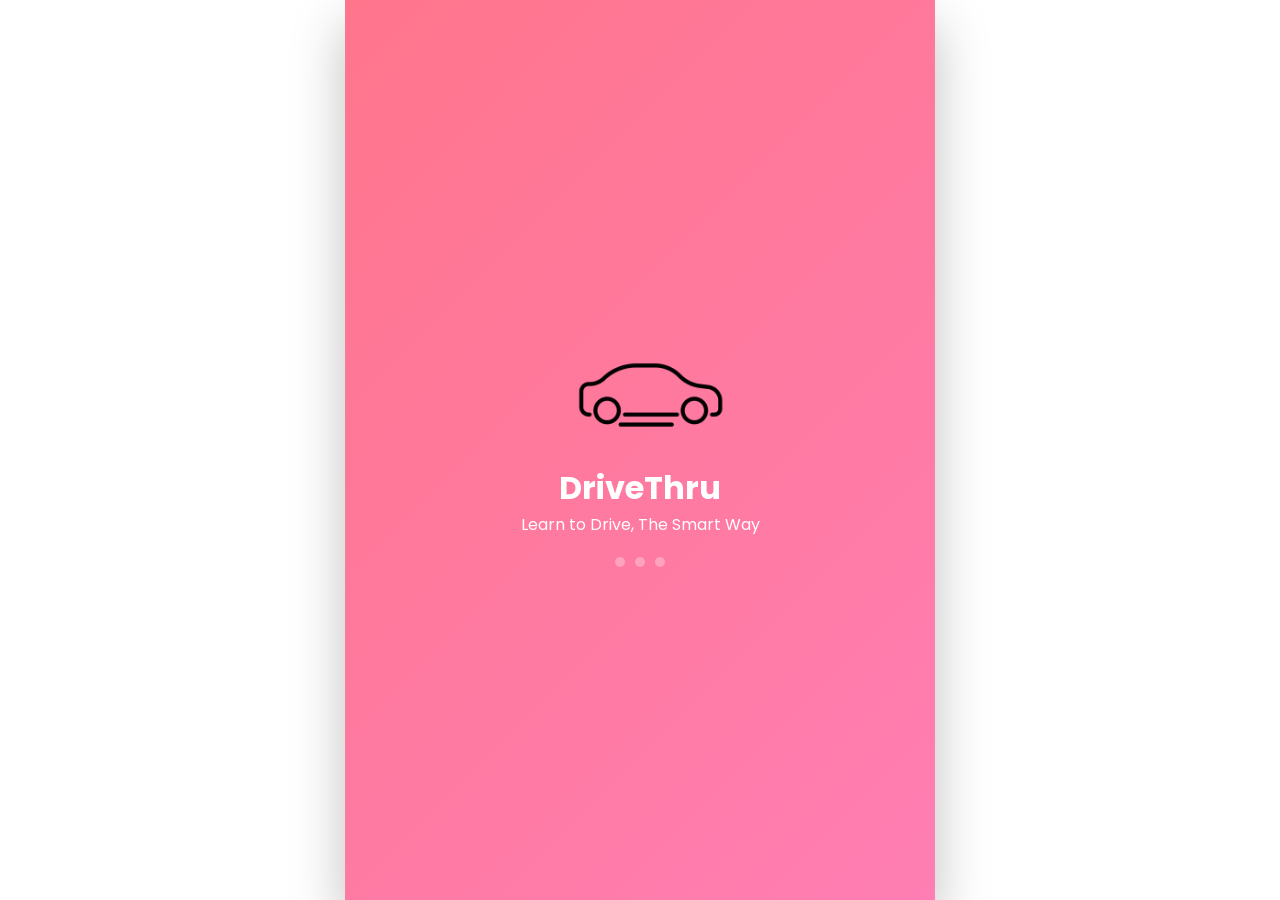
<file: index.html>
<!DOCTYPE html>
<html lang="en">
<head>
  <meta charset="UTF-8">
  <title>DriveThru App</title>
  <meta name="viewport" content="width=device-width, initial-scale=1.0">
  <link href="https://fonts.googleapis.com/css2?family=Poppins:wght@300;500;600&display=swap" rel="stylesheet">
  <link rel="stylesheet" href="https://cdnjs.cloudflare.com/ajax/libs/font-awesome/6.5.0/css/all.min.css">
  <link rel="stylesheet" href="style.css"> 
</head>
<body>
<div class="web-wrapper">
<div class="app-container">
    

    <!-- SPLASH -->
    <div id="splash" class="screen active">
      <div class="splash-content">
        <img src="assets1/car logo.png" alt="Description" class="splash-car">
        <h1>DriveThru</h1>
        <p>Learn to Drive, The Smart Way</p>
        <div class="dots"><span></span><span></span><span></span></div>
      </div>
    </div>

    <!-- LOGIN -->
    <div id="login" class="screen">
      <div class="login-header">
        <div>
        <h2>Login Now!</h2>
        <p>Please login to continue</p>
        </div>
        <img src="assets1/girl.image.png" alt="Description" class="right-img">

      </div>

      <div class="login-form">
        <input type="email" id="email" placeholder="Email">
        <small id="emailError" class="error-text">Email is required</small>
        <input type="password" id="password" placeholder="Password">
        <small id="passwordError" class="error-text">Password is required</small>

        <button id="loginBtn">Login</button>

        <div class="links">
          <span id="signupLink">Sign Up?</span>
          <span id="forgotLink">Forgot Password?</span>
        </div>
      </div>

      <div id="loading" class="loading">
        <div class="loader"></div>
        <p>Logging in...</p>
      </div>
    </div>
      <!-- DASHBOARD -->
  <div id="dashboard" class="screen">
    <div class="dashboard-header">
      
      
    </div>
    <br>
    <br>

    <div class="dashboard-body">
      <img src="assets1/car.png" class="dashboard-img">
      <p>Welcome to DriveThru 🚗</p>
      <p>Your account has successfully created</p>
      <br>
      <br>
      <br>
      <button id="logoutBtn">Logout</button>
    </div>
  </div>
<div id="forgot" class="screen">

  <div class="postal-header">
    <h2>Oops!</h2>
    <p>Please read the instructions.</p>
  </div>

  <div class="forgot-wrap">

    <div class="icon-circle">
      <i class="fa-solid fa-fingerprint"></i>
    </div>

    <h3>Forgot password?</h3>
    <p class="subtext">No worries, we'll send you reset instructions.</p>

    <div class="input-box">
      <i class="fa-regular fa-user"></i>
      <input type="email" id="forgotEmail" placeholder="user@example.com">
    </div>

    <small class="error" id="forgotError">Invalid email address</small>
    <br>

    <button class="primary-btn" id="resetBtn">Reset password</button>
    <br>
    <p id="resetSuccess" class="success-text">
      Reset password link has been sent to your email
    </p>


    <p class="back-login" id="forgotBack">← Back to log in</p>

  </div>
</div>


    <!-- SIGNUP ROLE -->
    <div id="signup" class="screen">
      <div class="signup-header">
        <div>
          <h2>Join us!</h2>
          <p>Unlock possibilities today</p>
        </div>
        <img src="assets1/car.png" class="car-img">
      </div>

      <div class="signup-body">
        <h3>Select role</h3>
        <p>Please select your role</p>
      <div class="role-card" data-role="pupil" onclick="selectRole(this)">
    <i class="fa-regular fa-lightbulb"></i> 
    Join as Pupil 
</div>

<div class="role-card" data-role="instructor" onclick="selectRole(this)">
    <i class="fa-regular fa-user"></i> 
    Join as Instructor
</div>
<br>

        <button id="roleNext" class="next-btn">Next</button>
        <p id="backLogin" class="back-login">← Back to login</p>
      </div>
    </div>

<!-- POSTAL -->
    <div id="postal" class="screen">
      <div class="postal-header">
        <h2>Signup Now!</h2>
        <p>Please signup to continue</p>
      </div>

      <div class="steps">
        <span class="active">✓</span><span>2</span><span>3</span><span>4</span>
      </div>

      <div class="postal-form">
        <label>Postal Code</label>
        <br>
        <input type="text" id="postalInput" placeholder="Enter postal code">
        <br>
        <small id="postalError">Postal Code is required</small>
      </div>

      <button id="postalNext" class="next-btn">Next</button>
    </div>

<!-- LESSON TYPE -->
<div id="lesson" class="screen">
  <div class="postal-header">
    <h2>Signup Now!</h2>
    <p>Please signup to continue</p>
  </div>

  <div class="steps">
    <span class="active">✓</span>
    <span class="active">✓</span>
    <span>3</span><span>4</span>
  </div>

  <div class="lesson-body">
    <h3>What type of lesson do you want?</h3>

    <div class="lesson-card" onclick="selectLesson(this)">
      I want to learn drive
    </div>

    <div class="lesson-card" onclick="selectLesson(this)">
      I want refresher learner
    </div>

    <div class="lesson-card" onclick="selectLesson(this)">
      I have a test booked within 14 days
    </div>

    <p id="lessonError" class="error-text show">
      Please select a lesson type.
    </p>

    <div class="lesson-actions">
      <button class="back-btn" id="lessonBack">Back</button>
      <button class="next-btn" id="lessonNext">Next</button>
    </div>
  </div>
</div>



     <div id="instructorDate" class="screen">
     <div class="postal-header"> 
      <h2>Signup Now!</h2>
      <p>Please signup to continue</p> 
    </div> 
    <div class="steps">
      <span class="active">✓</span>
      <span class="active">✓</span> 
      <span class="active">✓</span> 
      <span>4</span></div>
    <h3>All Instructors</h3> 

 <div class="date-row"> 
  
   <div class="left-icon">
    <i class="fa-solid fa-sliders"></i> 
  </div> 

 <div class="date-box">
  <span id="selectedDate">Select date</span> 
</div>

 <div class="calendar-icon" id="calendarBtn">
  <i class="fa-solid fa-calendar-days"></i> 
</div>
</div> 
<div class="calendar-overlay" id="calendarOverlay">
<div class="calendar-box"> 
  <div class="calendar-header">
    <button id="prevMonth">Previous</button>
    <span id="monthYear">February 2026</span> 
    <button id="nextMonth">Next</button> 
  </div> 
  <div class="calendar-days"> 
    <span>Su</span><span>Mo</span><span>Tu</span> <span>We</span><span>Th</span><span>Fr</span><span>Sa</span>
  </div> 
  <div class="calendar-dates" id="calendarDates">

  </div> 
</div>
</div>

<!-- Error / success messages -->
<div class="no-result" id="noResult" style="display:none;">
  <div class="triangle">
    <i class="fa-solid fa-exclamation"></i> 
  </div> 
  <p>This date is not available. Choose another date Thankyou!</p> 
</div>

<br>
<br>
<div class="found-result" id="foundResult" style="display:none;">
  <div class="triangle success">
    <i class="fa-solid fa-check"></i>
  </div>
  <p>Process Done!</p>
</div>


<div class="lesson-actions"> 
  <button class="back-btn" id="dateBack">Back</button>
  <button class="next-btn" id="dateNext">Next</button>
</div>
     </div>


<!-- INSTRUCTOR SIGNUP SCREEN -->
<div class="screen" id="instructorSignup">
  <div class="signup-header instructor-header">

    <h1>Signup Now!</h1>
    <p>Please signup to continue</p>
  </div>

  <div class="form-group">
    <label>Driving School Name</label>
    <input type="text" placeholder="Enter Driving School Name">
    <small class="error">Driving School Name is required</small>
  </div>

  <div class="form-group">
    <label>Full Name</label>
    <input type="text" placeholder="Enter Full Name">
    <small class="error">First name is required</small>
  </div>

  <div class="form-group">
    <label>Email Address</label>
    <input type="email" placeholder="Enter Email Address">
    <small class="error">Email is required</small>
  </div>

  <div class="form-group">
    <label>Phone Number</label>
    <input type="text" placeholder="Enter Phone Number">
    <small class="error">Mobile number is required</small>
  </div>

  <div class="form-group password">
    <label>Password</label>
    <input type="password" placeholder="Enter Password">
    
    <small class="error">Password is required</small>
  </div>

  <div class="form-group password">
    <label>Confirm Password</label>
    <input type="password" placeholder="Enter Confirm Password">
    
    <small class="error">Confirm password is required</small>

<button class="signup-btn" id="instructorSignupBtn">
    Sign Up
</button>
  </div>
</div>


  <!-- CONGRATULATIONS SCREEN -->
<div class="screen" id="congrats">

  <div class="signup-header">
    <h2>Signup Now!</h2>
    <p>Please signup to continue</p>
  </div>

  <div class="congrats-body">
    <img src="assets1/car.png" class="congrats-car">

    <h1>Congratulations 🎉</h1>
    <p>Your account has been created</p>
    <button class="next-btn" id="congratsNext">continue</button> 

 <div class="confetti">
 </div>
</div>
</div>
</div>
</div>
</div>

<script src="index.js"></script>
</body>
</html>
</file>
<file: style.css>
*{
  margin:0;
  padding:0;
  box-sizing:border-box;
  font-family:'Poppins',sans-serif;
}

body{
  margin:0;
  background:white;
  display:flex;
  justify-content:center;
  align-items:center;
}

.web-wrapper{
  width:100%;
  height:100%;
  display:flex;
  justify-content:center;
  align-items:center;
}

.app-container{
  width:100%;
  max-width:590px;
  height:100vh;
  background:white;
  position:relative;
  box-shadow:0 25px 50px rgba(0,0,0,.25);
  overflow-y:auto;  
  overflow-x:hidden;
}
.screen{
  width:100%;
  height:100%;
  display:none;
  position:absolute;
  top:0;
  left:0;
}

.screen.active{
  display:flex;
  flex-direction:column;
  animation: slideIn .35s ease;
  text-align: center;
}
@keyframes slideIn {
  from {
    transform: translateX(100%);
    opacity:0;
  }
  to {
    transform: translateX(0);
    opacity:1;
  }
}


/* SPLASH */
#splash{
  justify-content:center;
  align-items:center;
  background:linear-gradient(135deg,#ff758c,#ff7eb3);
  color:white;
}



.dots{
  display:flex;
  gap:10px;
  justify-content:center;
  margin-top:20px;
}
.dots span{
  width:10px;
  height:10px;
  background:white;
  border-radius:50%;
  animation:bounce 1.2s infinite;
  opacity:.3;
}
.dots span:nth-child(2){animation-delay:.2s}
.dots span:nth-child(3){animation-delay:.4s}
@keyframes bounce{
  40%{transform:scale(1.4);opacity:1}
}

/* LOGIN */
.login-header {
  display: flex; 
  justify-content: space-between; 
  align-items: center; 
  padding: 40px 25px;
  background: linear-gradient(135deg, #ff758c, #ff7eb3);
  color: white;
  min-height: 200px;
  height: auto;
  text-align: left;
}

.right-img {
  height: 200px;
  width: 220px;
  object-fit: cover;
  position: absolute;
  right: 0;       
}



.login-form{padding:35px}
.login-form input{
  width:100%;
  padding:24px;
  margin-bottom:20px;
  border-radius:14px;
  border:1px solid #ddd;
}
.error-text {
  color: red;
  font-size: 14px;
  display: block;      
  margin-top: 5px;     
  margin-bottom: 15px; 
  text-align: left;    
}

.login-form button{
  width:100%;
  padding:17px;
  border:none;
  border-radius:30px;
  background:#ff758c;
  color:white;
  font-size:16px;
  cursor:pointer
}
.links{
  display:flex;
  justify-content:space-between;
  margin-top:15px;
}
.links span{
  cursor:pointer;
  color:#ff758c;
}
.links span:hover{text-decoration:underline}
.error-text{color:red;font-size:12px;display:none;}
.input-error{border:1px solid red;}
.loading{
  position:absolute;
  pointer-events: none;
  inset:0;
  background:rgba(255,255,255,.95);
  display:none;
  justify-content:center;
  align-items:center;
  flex-direction:column;
}
.loader{
  width:40px;
  height:40px;
  border:4px solid #ddd;
  border-top:4px solid #ff758c;
  border-radius:50%;
  animation:spin 1s linear infinite;
}
@keyframes spin{to{transform:rotate(360deg)}}

/* SIGNUP */
.signup-header{
  display: flex; 
  justify-content: space-between; 
  align-items: center; 
  padding: 40px 25px;
  background: linear-gradient(135deg, #ff758c, #ff7eb3);
  color: white;
  height: 200px;
}
.car-img{
  height: 200px;
  width: 220px;
  object-fit: cover;
}

.signup-body{
  padding:30px;
  text-align:center;
  overflow-y: auto;
}
.role-card{
  margin-top:15px;
  padding:45px;
  border-radius:18px;
  border:2px solid #eee;
  cursor:pointer;
}
.role-card.active{
  background:#ff758c;
  color:white;
  border:none;
}
.next-btn { 
  margin-top: 25px; 
  margin-left: auto;
  margin-right: auto;  
  width: 40%; 
  padding: 18px;
  background: #ff758c; 
  color: white; 
  border: none;
  border-radius: 30px;
  cursor: pointer; 
  display: block;  
}

.back-login{
  margin-top:20px;
  font-size:13px;
  cursor:pointer;
}

/* POSTAL */
.postal-header{
  background:linear-gradient(135deg,#ff758c,#ff7eb3);
  padding:60px 20px;
  color:white;
}
.steps{
  display:flex;
  justify-content:center;
  gap:20px;
  margin:40px;
}
.steps span{
  width:32px;height:32px;
  border-radius:50%;
  border:2px solid #ff758c;
  display:flex;
  align-items:center;
  justify-content:center;
}
.steps .active{
  background:#ff758c;color:white;
}
.postal-form{
  padding:25px;
}
.postal-form input{
  width:100%;
  padding:14px;
  border-radius:12px;
  border:none;
  background:#ffe3ec;
}
small{color:red;display:none}
.lesson-body{
  padding:30px;
}

.lesson-body h3{
  margin-bottom:20px;
}

.lesson-card{
  background:#e9dcff;
  padding:18px;
  border-radius:16px;
  margin-bottom:15px;
  cursor:pointer;
  transition:.25s;
}

.lesson-card:hover{
  transform:translateY(-2px);
}

.lesson-card.active{
  background:#ff758c;
  color:white;
}

.lesson-actions{
  display:flex;
  gap:12px;
  margin-top:40px;   
}

.lesson-actions button{
  padding:13px;
  border-radius:22px; 
  font-size:14px;
}


.lesson-actions button:hover{
  transform:translateY(-3px);
}

.back-btn{
  margin-top:25px;
  width:50%;
  padding:17px;
  background:#ff758c;
  color:white;
  border:none;
  border-radius:30px;
}

.error-text{
  color:red;
  font-size:13px;
  margin-top:10px;
}

.show{
  display:block;
}
.lesson-body{
  padding:30px;
}

.lesson-body h3{
  margin-bottom:20px;
}

.lesson-card{
  background:#e9dcff;
  padding:18px;
  border-radius:16px;
  margin-bottom:15px;
  cursor:pointer;
  transition:.25s;
}

.lesson-card:hover{
  transform:translateY(-2px);
}

.lesson-card.active{
  background:#ff758c;
  color:white;
}

.date-row{
  display:flex;
  gap:12px;
  padding:25px;
  align-items:center;
}


.left-icon{
  width:50px;
  height:50px;
  background:#bda8ff;
  border-radius:12px;
  display:flex;
  align-items:center;
  justify-content:center;
}

.left-icon i{
  color:white;
  font-size:18px;
}


.date-box{
  flex:1;
  background: #ff758c;
  padding:14px;
  border-radius:12px;
  color:white;
  font-size:15px;
}


.calendar-icon{
  width:50px;
  height:50px;
  background:#6f42ff;
  border-radius:12px;
  display:flex;
  align-items:center;
  justify-content:center;
  cursor:pointer;
  position:relative;
}


.calendar-icon input{
  position:absolute;
  inset:0;
  opacity:0;
  cursor:pointer;
}

.calendar-icon i{
  color:white;
  font-size:18px;
}
.no-result{
  margin-top:40px;
  text-align:center;
  color:#c2b9d6;
}

.triangle{
  width:120px;
  height:120px;
  background:#ede7fb;
  clip-path: polygon(50% 0%, 0% 100%, 100% 100%);
  margin:0 auto 15px;
  display:flex;
  align-items:flex-end;
  justify-content:center;
  padding-bottom:20px;
}

.triangle i{
  font-size:28px;
  color:#c2b9d6;
}

.calendar-overlay{
  position:absolute;
  inset:0;
  background:rgba(0,0,0,.35);
  display:none;
  justify-content:center;
  align-items:flex-start;
  padding-top:90px;
  z-index:99;
}


.calendar-box{
  width:360px;
  background:white;
  border-radius:22px;
  padding:20px;
  box-shadow:0 25px 50px rgba(0,0,0,.35);
}


.calendar-header{
  display:flex;
  justify-content:space-between;
  align-items:center;
  margin-bottom:15px;
}

.calendar-header button{
  background:#ff758c;
  border:none;
  color:white;
  padding:8px 16px;
  border-radius:25px;
  cursor:pointer;
  font-size:13px;
  transition:.25s;
}

.calendar-header button:hover{
  background:#ff5f84;
}

#monthYear{
  font-weight:600;
  color:#6f42ff;
}


.calendar-days,
.calendar-dates{
  display:grid;
  grid-template-columns:repeat(7,1fr);
  text-align:center;
}

.calendar-days span{
  font-size:13px;
  color:#999;
  margin-bottom:8px;
}

.calendar-dates span{
  padding:10px;
  margin:3px;
  cursor:pointer;
  border-radius:50%;
  transition:.25s;
}

.calendar-dates span:hover{
  background:#ffe3ec;
}


.lesson-actions{
  margin-top:40px;
}

.lesson-actions button{
  padding:13px;
  border-radius:22px;
  font-size:14px;
}



#instructorDate .lesson-actions{
  margin-top:30px;     
  padding: 0 30px 25px;
}


#instructorDate .lesson-actions button{
  padding:13px;
  font-size:14px;
  border-radius:22px;
}

.signup-header{
  background:#ff758c;
  color:#fff;
  padding:25px;
  border-radius:0 0 30px 30px;
}

.signup-header h1{
  margin:0;
  font-size:26px;
}

.signup-header p{
  margin-top:5px;
  font-size:14px;
}





/* SIGNUP BUTTON */
.signup-btn{
  width: 150px;
  margin-top:25px;
  padding:15px;
  border:none;
  border-radius:15px;
  font-size:16px;
  background:#b9a6ff;
  color:#fff;
  cursor:not-allowed;
  margin-left: auto;
  margin-right: auto; 
  
}

.signup-btn.active{
  background:#ff758c;
  cursor:pointer;
}

.signup-btn.disabled{
  opacity:0.6;
}

#congrats{
  position: relative;
  overflow: hidden;
}

.congrats-body{
  flex:1;
  display:flex;
  flex-direction:column;
  justify-content:center;
  align-items:center;
  gap:15px;
}

.congrats-car{
  width:260px;
  margin-bottom:20px;
}

.congrats-body h1{
  font-size:26px;
  font-weight:600;
}

.congrats-body p{
  font-size:14px;
  color:#666;
}
/* CONFETTI */
.confetti span{
  position:absolute;
  top:-20px;
  width:8px;
  height:14px;
  opacity:0.9;
  animation:fall 3.5s linear infinite;
}
.confetti{
  position: absolute;
  inset: 0;
  pointer-events: none;
}
@keyframes fall{
  to{
    transform:translateY(100vh) rotate(360deg);
  }
}
.forgot-wrap{
  padding:50px;
  text-align:center;
}

.icon-circle{
  width:60px;
  height:60px;
  background:#f1ecff;
  border-radius:50%;
  display:flex;
  align-items:center;
  justify-content:center;
  margin:20px auto;
  color:#6f42ff;
  font-size:24px;
}

.forgot-wrap h3{
  margin:10px 0 5px;
}

.subtext{
  font-size:14px;
  color:#777;
  margin-bottom:20px;
}

.input-box{
  display:flex;
  align-items:center;
  background:#f3edff;
  border-radius:12px;
  padding:10px;
  margin-bottom:6px;
}

.input-box i{
  margin-right:10px;
  color:#ff758c;
}

.input-box input{
  border:none;
  background:transparent;
  outline:none;
  flex:1;
  font-size:15px;
}

.primary-btn{
  width:100%;
  margin-top:18px;
  padding:14px;
  border:none;
  border-radius:24px;
  background:#ff6b6b;
  color:white;
  font-size:15px;
}

.back-login{
  margin-top:20px;
  font-size:14px;
  cursor:pointer;
}
.success-text{
  display:none;
  color:#28a745;
  font-size:14px;
  text-align:center;
  margin-top:10px;
}

#dashboard {
  display: none;
  min-height: 100vh;
  background: #ff4b5c;
  color: #fff;
  font-family: "Segoe UI", sans-serif;
}

#dashboard.active {
  display: flex;
  justify-content: center;
  align-items: center;
}
.dashboard-container {
  width: 100%;
  max-width: 420px;
  text-align: center;
  padding: 35px 25px;
  background: rgba(255, 255, 255, 0.12);
  backdrop-filter: blur(14px);
  border-radius: 22px;
  box-shadow: 0 20px 40px rgba(0,0,0,0.35);
}

.dashboard-container h1 {
  font-size: 28px;
  margin-bottom: 10px;
}

.dashboard-container p {
  font-size: 14px;
  opacity: 0.85;
  margin-bottom: 25px;
}
#logoutBtn {
  width: 100%;
  background: #ff1e38;
  border: none;
  color: #fff;
  padding: 14px;
  border-radius: 30px;
  cursor: pointer;
  font-size: 15px;
  transition: 0.3s;
  margin-bottom: 30px;
}

#logoutBtn:hover {
  background: #ff1e38;
}

.dashboard-cards {
  display: grid;
  grid-template-columns: 1fr;
  gap: 18px;
}

.dashboard-card {
  background: #ff4b5c;
  border-radius: 16px;
  padding: 20px;
  transition: 0.3s;
}

.dashboard-card:hover {
  transform: scale(1.05);
  background: rgba(255, 255, 255, 0.22);
}

.dashboard-card h3 {
  font-size: 18px;
  margin-bottom: 6px;
}

.dashboard-card p {
  font-size: 13px;
  opacity: 0.8;
}

@media screen and (max-width: 360px) {

  .login-header {
    position: relative;
    padding: 20px 16px 90px !important;
    height: auto !important;
  }

  .login-header h2 {
    font-size: 18px !important;
    line-height: 1.2;
    max-width: 65%;
  }

  .login-header p {
    font-size: 12px !important;
    max-width: 65%;
  }

  .right-img {
    width: 243px !important;
    position: absolute;
    right: -10px;
    bottom: 0;
  }
}

.signup-btn {
  background: #cfc3f2;
  color: white;
  padding: 12px;
  border: none;
  border-radius: 10px;
  width: 30%;
  font-weight: 600;
  cursor: not-allowed;
  opacity: 0.7;
  transition: 0.3s;
}

.signup-btn.active {
  background: #8e6dfd;
  cursor: pointer;
  opacity: 1;
}
.form-group{
  margin-top:10px;
}

.form-group label{
  font-size:13px;
  display:block;
  margin-bottom:6px;
}

.form-group input{
  width: 500px;
  padding:14px;
  border:none;
  border-radius:10px;
  background:#e6ddff;
  outline:none;
}

.form-group .error{
  color:#ff6b6b;
  font-size:11px;
  display:none;
  margin-top:4px;
}
.splash-car {
  width: 220px;
  transition: 0.3s;
}

@media screen and (max-width: 360px) {
  
  #splash .splash-content {
    transform: translateY(25px);
  }

  .splash-car {
    width: 270px;
  }

}
</file>
